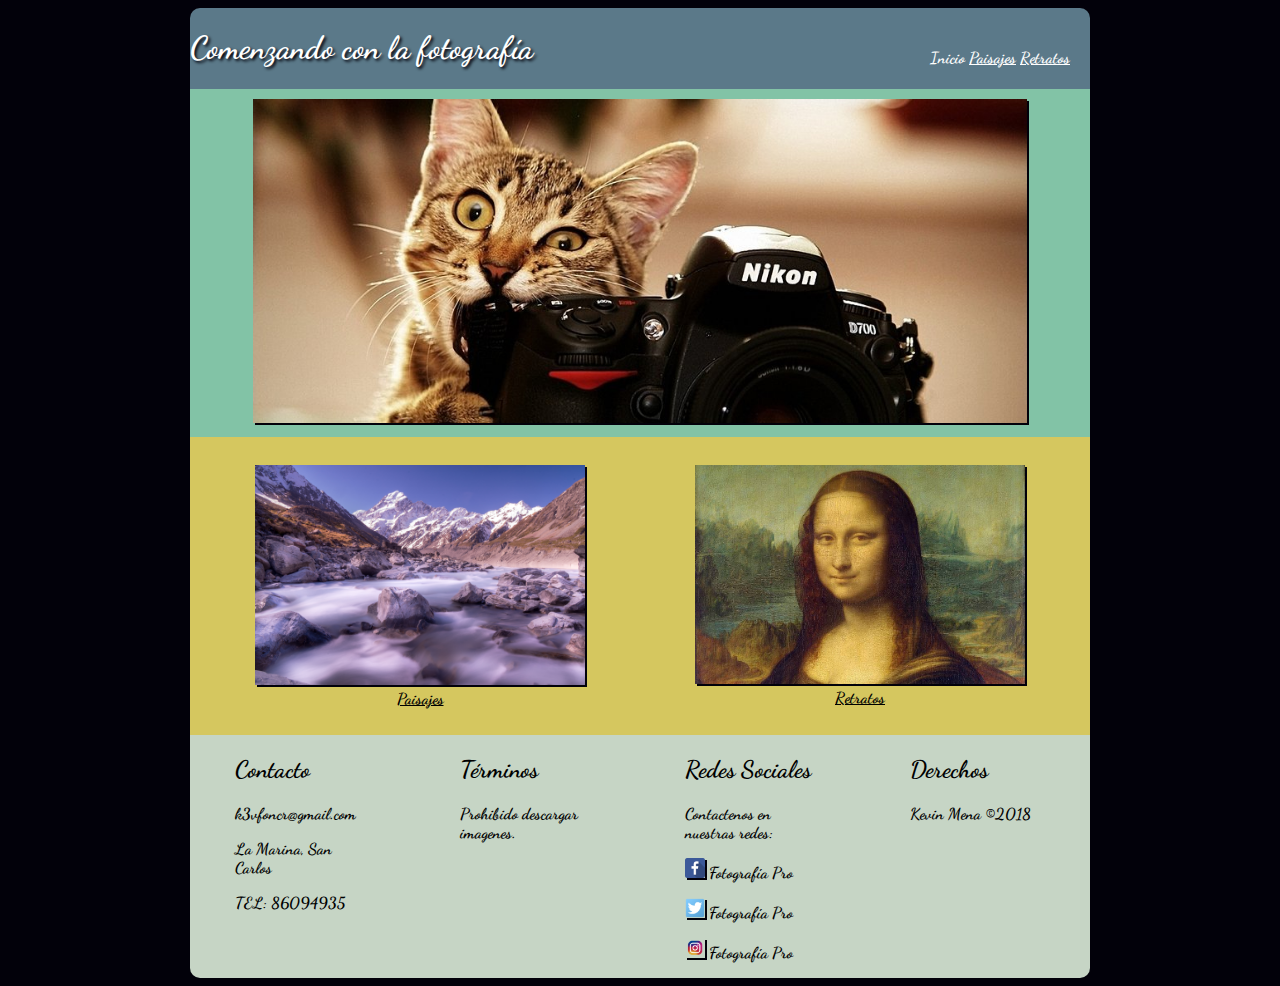
<file: index.html>
<!DOCTYPE html>
<html>
  <head>
    <link href="https://fonts.googleapis.com/css?family=Dancing+Script" rel="stylesheet">
    <meta charset="utf-8">
    <meta name="viewport" content="width= device-width, user-scalable= no">
    <title>Web de Fotografía</title>
    <link rel="stylesheet" href="css/estilos.css">
  </head>
  <body>
    <div class="contenido">
      <header>
        <h1>Comenzando con la fotografía</h1>
        <nav>
          <a style="text-decoration: none;" href="index.html">Inicio</a>
          <a href="paisajes.html">Paisajes</a>
          <a href="retratos.html">Retratos</a>
        </nav>
      </header>
      <section class="imagen1">
        <img src="imagenes/gato_fotografo.jpg">
      </section>
      <section class="imagenes_secundarias">
        <div id="imagen_paisaje">
          <a href="paisajes.html"><img src="imagenes/paisaje.jpg"><br>Paisajes</a>
        </div>
        <div id="imagen_retrato">
          <a href="retratos.html"><img src="imagenes/monalisa.jpg"><br>Retratos</a>
        </div>
      </section>
      <footer>
        <div id="contacto">
          <h2>Contacto</h2>
          <p>k3vfoncr@gmail.com</p>
          <p>La Marina, San Carlos</p>
          <p>TEL: 86094935</p>
        </div>
        <div id="terminos">
          <h2>Términos</h2>
          <p>Prohibido descargar imagenes.</p>
        </div>
        <div id="redes_sociales">
          <h2>Redes Sociales</h2>
          <p>Contactenos en nuestras redes:</p>
          <p><img src="imagenes/facebook_icono.png"> Fotografía Pro</p>
          <p><img src="imagenes/twiter_icono.png"> Fotografía Pro</p>
          <p><img src="imagenes/insta_icono.png"> Fotografía Pro</p>
        </div>
        <div id="derechos">
          <h2>Derechos</h2>
          Kevin Mena ©2018
        </div>
      </footer>      
    </div>
  </body>
</html>
</file>
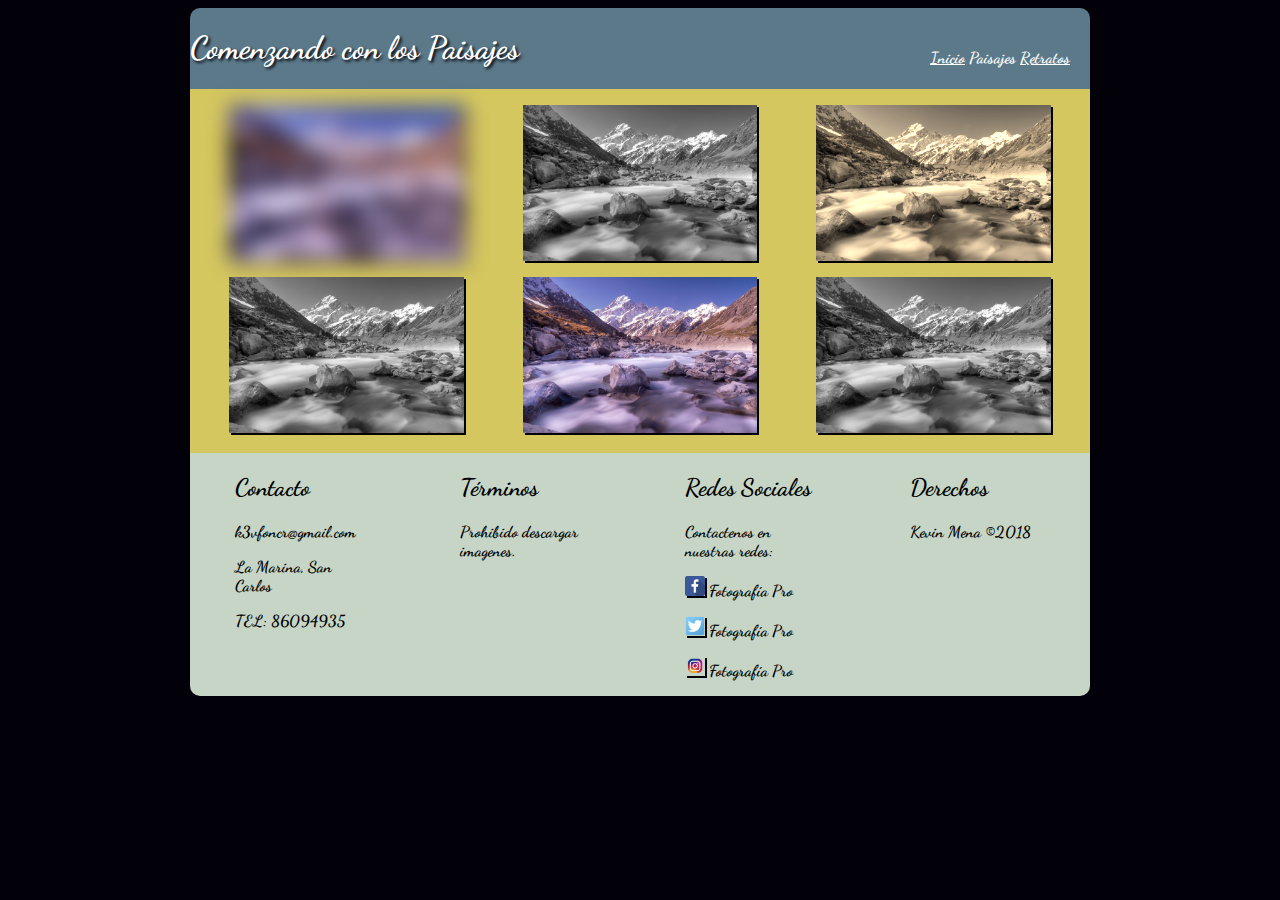
<file: paisajes.html>
<!DOCTYPE html>
<html>
  <head>
    <link href="https://fonts.googleapis.com/css?family=Dancing+Script" rel="stylesheet">
    <meta charset="utf-8">
    <meta name="viewport" content="width= device-width, user-scalable= no">
    <title>Web de Fotografía</title>
    <link rel="stylesheet" href="css/estilos.css">
  </head>
  <body>
    <div class="contenido">
      <header>
        <h1>Comenzando con los Paisajes</h1>
        <nav>
          <a href="index.html">Inicio</a>
          <a style="text-decoration: none;" href="paisajes.html">Paisajes</a>
          <a href="retratos.html">Retratos</a>
        </nav>
      </header>
      <section class="img_paisajes_retratos">
        <div id="linea1">
          <article id="num_1">
              <img src="imagenes/paisaje.jpg">
          </article>
          <article id="num_2">
              <img src="imagenes/paisaje.jpg">
          </article>
          <article id="num_3">
              <img src="imagenes/paisaje.jpg">
          </article>
        </div>
        <div id="linea2">
          <article id="num_4">
              <img src="imagenes/paisaje.jpg">
          </article>
          <article id="num_5">
              <img src="imagenes/paisaje.jpg">
          </article>
          <article id="num_6">
              <img src="imagenes/paisaje.jpg">
          </article>
        </div>
      </section>
      <footer>
        <div id="contacto">
          <h2>Contacto</h2>
          <p>k3vfoncr@gmail.com</p>
          <p>La Marina, San Carlos</p>
          <p>TEL: 86094935</p>
        </div>
        <div id="terminos">
          <h2>Términos</h2>
          <p>Prohibido descargar imagenes.</p>
        </div>
        <div id="redes_sociales">
          <h2>Redes Sociales</h2>
          <p>Contactenos en nuestras redes:</p>
          <p><img src="imagenes/facebook_icono.png"> Fotografía Pro</p>
          <p><img src="imagenes/twiter_icono.png"> Fotografía Pro</p>
          <p><img src="imagenes/insta_icono.png"> Fotografía Pro</p>
        </div>
        <div id="derechos">
          <h2>Derechos</h2>
          Kevin Mena ©2018
        </div>
      </footer>
    </div>
  </body>
</html>
</file>
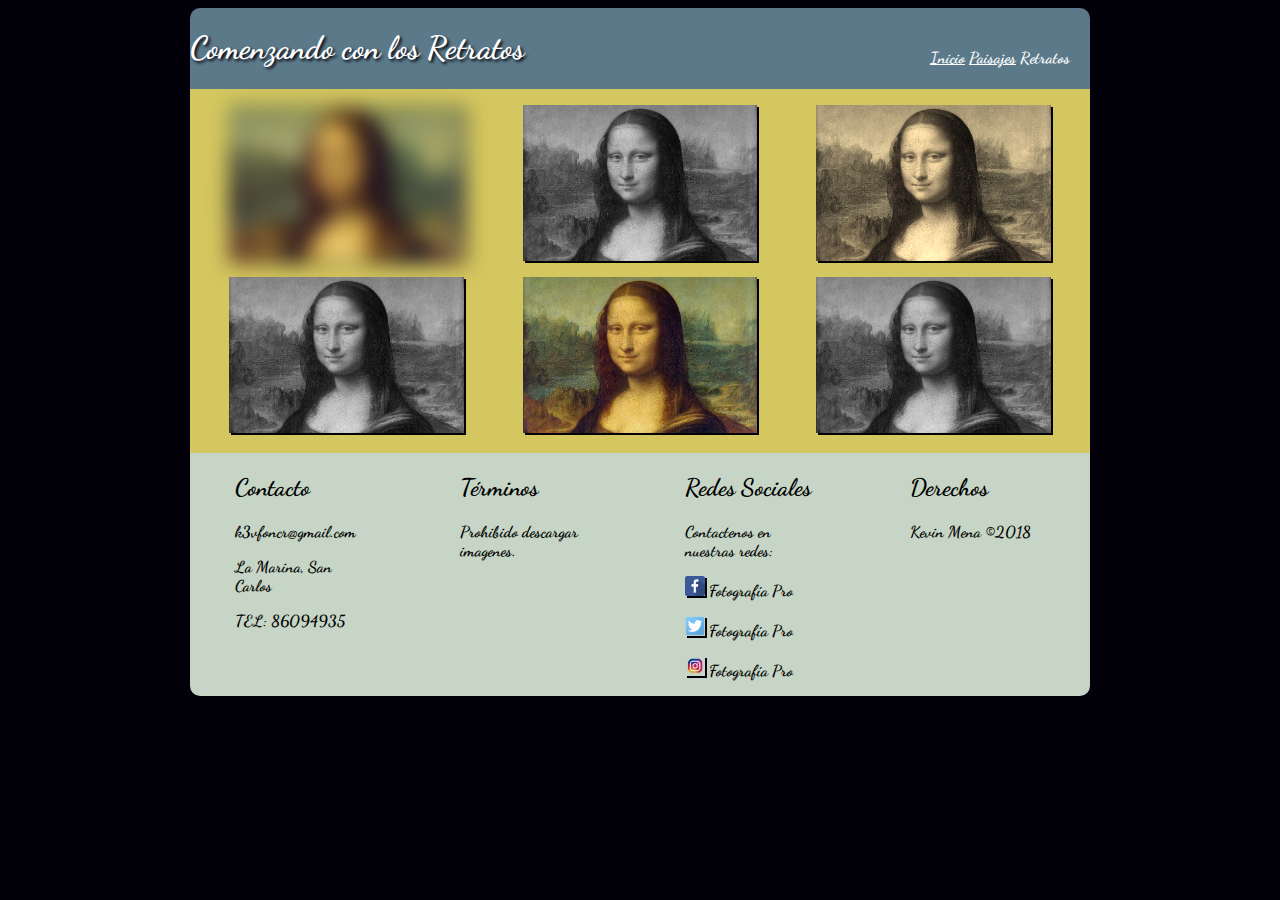
<file: retratos.html>
<!DOCTYPE html>
<html>
  <head>
    <link href="https://fonts.googleapis.com/css?family=Dancing+Script" rel="stylesheet">
    <meta charset="utf-8">
    <meta name="viewport" content="width= device-width, user-scalable= no">
    <title>Web de Fotografía</title>
    <link rel="stylesheet" href="css/estilos.css">
  </head>
  <body>
    <div class="contenido">
      <header>
        <h1>Comenzando con los Retratos</h1>
        <nav>
          <a href="index.html">Inicio</a>
          <a href="paisajes.html">Paisajes</a>
          <a style="text-decoration: none;" href="retratos.html">Retratos</a>
        </nav>
      </header>
      <section class="img_paisajes_retratos">
        <div id="linea1">
          <article id="num_1">
              <img src="imagenes/monalisa.jpg">
          </article>
          <article id="num_2">
              <img src="imagenes/monalisa.jpg">
          </article>
          <article id="num_3">
              <img src="imagenes/monalisa.jpg">
          </article>
        </div>
        <div id="linea2">
          <article id="num_4">
              <img src="imagenes/monalisa.jpg">
          </article>
          <article id="num_5">
              <img src="imagenes/monalisa.jpg">
          </article>
          <article id="num_6">
              <img src="imagenes/monalisa.jpg">
          </article>
        </div>
      </section>
      <footer>
        <div id="contacto">
          <h2>Contacto</h2>
          <p>k3vfoncr@gmail.com</p>
          <p>La Marina, San Carlos</p>
          <p>TEL: 86094935</p>
        </div>
        <div id="terminos">
          <h2>Términos</h2>
          <p>Prohibido descargar imagenes.</p>
        </div>
        <div id="redes_sociales">
          <h2>Redes Sociales</h2>
          <p>Contactenos en nuestras redes:</p>
          <p><img src="imagenes/facebook_icono.png"> Fotografía Pro</p>
          <p><img src="imagenes/twiter_icono.png"> Fotografía Pro</p>
          <p><img src="imagenes/insta_icono.png"> Fotografía Pro</p>
        </div>
        <div id="derechos">
          <h2>Derechos</h2>
          Kevin Mena ©2018
        </div>
      </footer>      
    </div>
  </body>
</html>
</file>
<file: css/estilos.css>
body{
  background: #02010a;
  font-family: 'Dancing Script', cursive;
  text-align: center;
  font-weight: bold;
}
header{
  width: 100%;
  background: #5b7989;
  border-radius: 10px 10px 0px 0px;
  -webkit-border-radius: 10px 10px 0px 0px;
  display: flex;
  flex-direction: row;
}
nav{
  width: 50%;
  margin:40px 20px 2px 0px;
  text-align: right;
}
footer{
  width: 100%;
  background: #C6d5c5;
  border-radius: 0px 0px 10px 10px;
  -webkit-border-radius: 0px 0px 10px 10px;
  display: flex;
  flex-direction: row;
  color: black;
}
h1{
  color: white;
  text-shadow: 2px 2px 3px #02010a;
  text-align: left;
  width: 50%;
}
nav a{
  color: white;
}

img{
  box-shadow: 2px 2px 0px #02010a;
}
.imagen1{
  padding: 10px;
  background: #82c3a6;
  text-align: center;
}
.imagen1 img{
  width: 88%;
}
.imagenes_secundarias{
  padding: 10px;
  background: #d5c75f;
  display: flex;
  flex-direction: row;
  border: 1px;
}
.imagenes_secundarias div{
  width: 50%;
  margin: 2% 0% 2% 0%;
  text-align: center;
}
#imagen_paisaje img{
  transition-property: transform, box-shadow;
  transition-duration: 1s;
}
#imagen_paisaje img:hover{
  transform: rotate(10deg);
  box-shadow: 2px 2px 0px #82c3a6;
}
#imagen_retrato img{
  transition-property: box-shadow, transform;
  transition-duration: 1s;
}
#imagen_retrato img:hover{
  transform: translate(20px,-5px);
  box-shadow: 2px 2px 0px #82c3a6;
}
.imagenes_secundarias div img{
  width: 75%;
}
.imagenes_secundarias div a{
  color: black;
}
footer div{
  margin: 0% 5% 0% 5%;
  width: 25%;
  text-align: left;
}
#redes_sociales img{
  width: 20px;
}
.img_paisajes_retratos{
  padding: 10px;
  background: #d5c75f;
  display: flex;
  flex-direction: column;
  border: 1px;
  text-align: center;
}
.img_paisajes_retratos div{
  display: flex;
  flex-direction: row;
  text-align: center;
}
.img_paisajes_retratos img{
  width: 80%;
  margin: 2% 0% 2% 0%;
}
#num_1{
  -webkit-filter: blur(10px);
}
#num_3{
  -webkit-filter: sepia(90%);
}
#linea1>article:nth-child(2n), #linea2>article:nth-child(2n+1){
  -webkit-filter: grayscale(100%);
}
.contenido{
  width: 900px;
  margin: auto;
  transition: margin-top;
  animation: AnimacionEntrada 1s;
}
@-webkit-keyframes AnimacionEntrada{
  0%{
    margin-top: 150%;
  }
  60%{
    margin-top: -5%;
  }
  100%{
    margin-top: 0%;
  }
}
@media screen and (max-width:900px){
  header{
    display: flex;
    flex-direction: column;
  }
  nav{
    width: 100%;
    text-align: center;
  }
  h1{
    text-align: center;
    margin: auto;
    margin-top: 15px;
  }
  .contenido{
    width: 100%;
  }
  .imagenes_secundarias{
    display: flex;
    flex-direction: column;
  }
  .imagenes_secundarias div{
    width: 100%;
  }
  .imagenes_secundarias div img{
    width: 88%;
  }
  footer{
    display: flex;
    flex-direction: column;
  }
  footer div{
    width: 100%;
    margin-bottom: 20px;
  }
  .img_paisajes_retratos div{
    displey: flex;
    flex-direction:column;
  }
}
</file>
